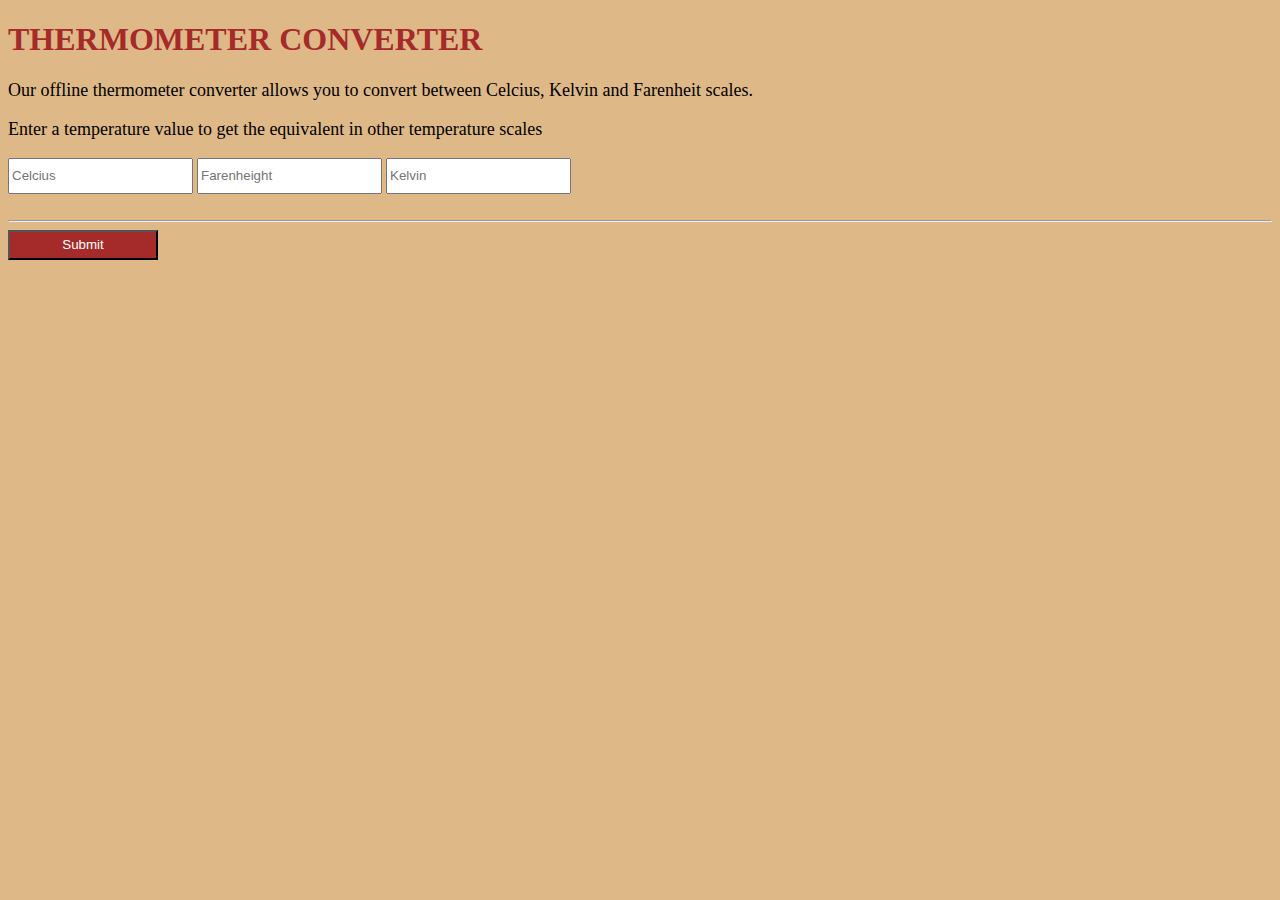
<file: index.html>
<!DOCTYPE html>
<html lang="en">
<head>
    <meta charset="UTF-8">
    <meta name="viewport" content="width=device-width, initial-scale=1.0">
    <style>
        
    </style>
    <link rel="stylesheet" href="styles.css">
    <title>Thermometer Converter</title>
</head>
<body>

    <h1>THERMOMETER CONVERTER</h1>
    <p>Our offline thermometer converter allows you to convert between Celcius, Kelvin and Farenheit scales.</p>
    <p>Enter a temperature value to get the equivalent in other temperature scales</p>
    <p id="message"></p>
    <div>
        <input type="number" id="celcius" class="inputClass" placeholder="Celcius">
        <input type="number" id="farenheit" class="outputClass" placeholder="Farenheight">
        <!--<input type="button" value="Submit" style="background-color: brown;">-->
        <input type="number" id="kelvin" class="outputClass" placeholder="Kelvin">
    </div><br>
    <hr>
    <div>
        <input type="button" id="submitButton" value="Submit">
    </div>

    
    <script src="thermometer.js"></script>

</body>
</html>
</file>
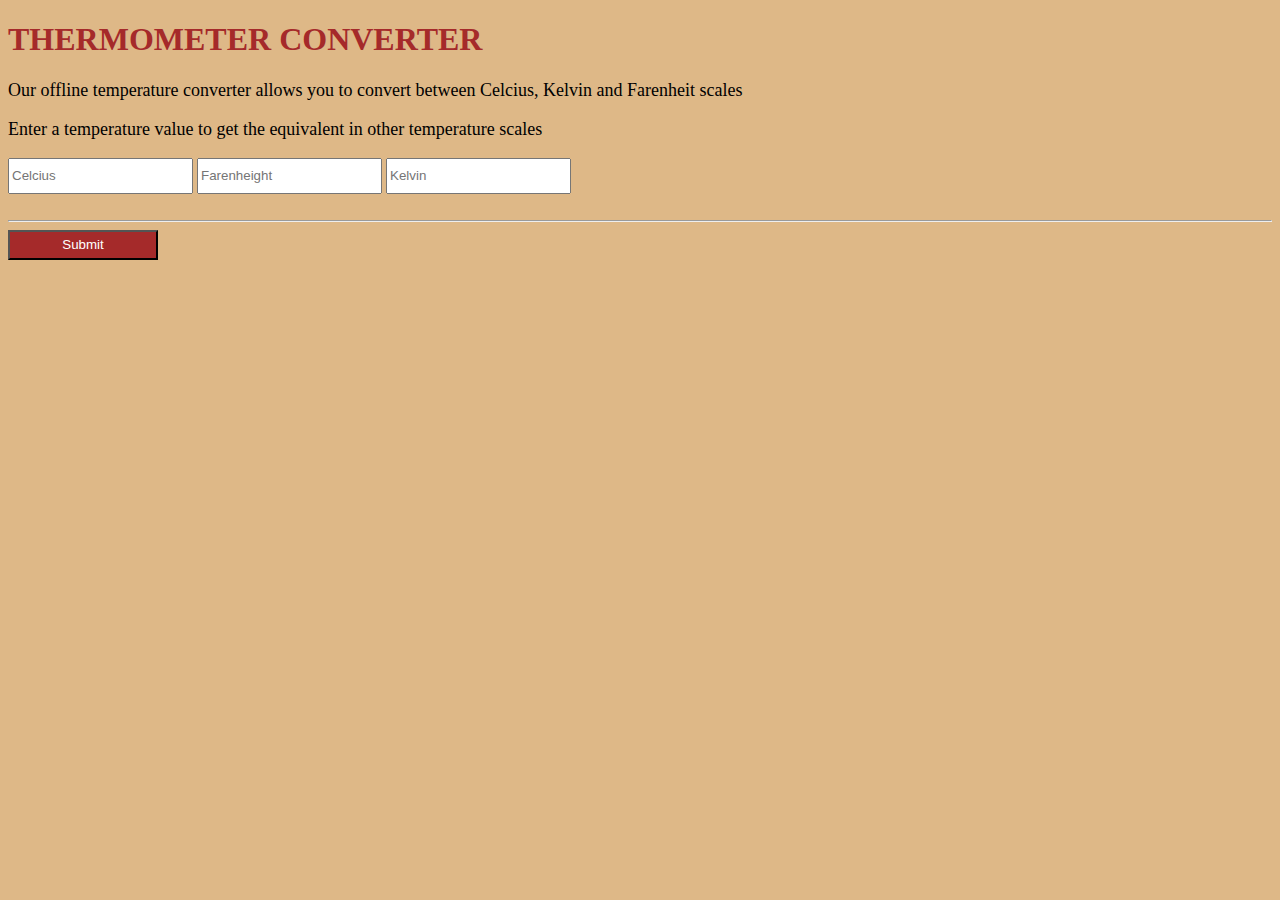
<file: Thermometer converter.html>
<!DOCTYPE html>
<html lang="en">
<head>
    <meta charset="UTF-8">
    <meta name="viewport" content="width=device-width, initial-scale=1.0">
    <style>
        
    </style>
    <link rel="stylesheet" href="styles.css">
    <title>Thermometer Converter</title>
</head>
<body>

    <h1>THERMOMETER CONVERTER</h1>
    <p>Our offline temperature converter allows you to convert between Celcius, Kelvin and Farenheit scales</p>
    <p>Enter a temperature value to get the equivalent in other temperature scales</p>
    <p id="message"></p>
    <div>
        <input type="number" id="celcius" class="inputClass" placeholder="Celcius">
        <input type="number" id="farenheit" class="outputClass" placeholder="Farenheight">
        <!--<input type="button" value="Submit" style="background-color: brown;">-->
        <input type="number" id="kelvin" class="outputClass" placeholder="Kelvin">
    </div><br>
    <hr>
    <div>
        <input type="button" id="submitButton" value="Submit">
    </div>

    
    <script src="thermometer.js"></script>

</body>
</html>
</file>
<file: styles.css>
body{
    background: burlywood;
}
#message{
    background-color: red;
    color: white;
    width: 400px;
    
}
h1{
    color: brown;
}
p{
    font-size: 18px;
}
input{
    height: 30px;
    min-width: 150px;
}
input[type="button"]{
    color: white;
    background-color: brown;
}
</file>
